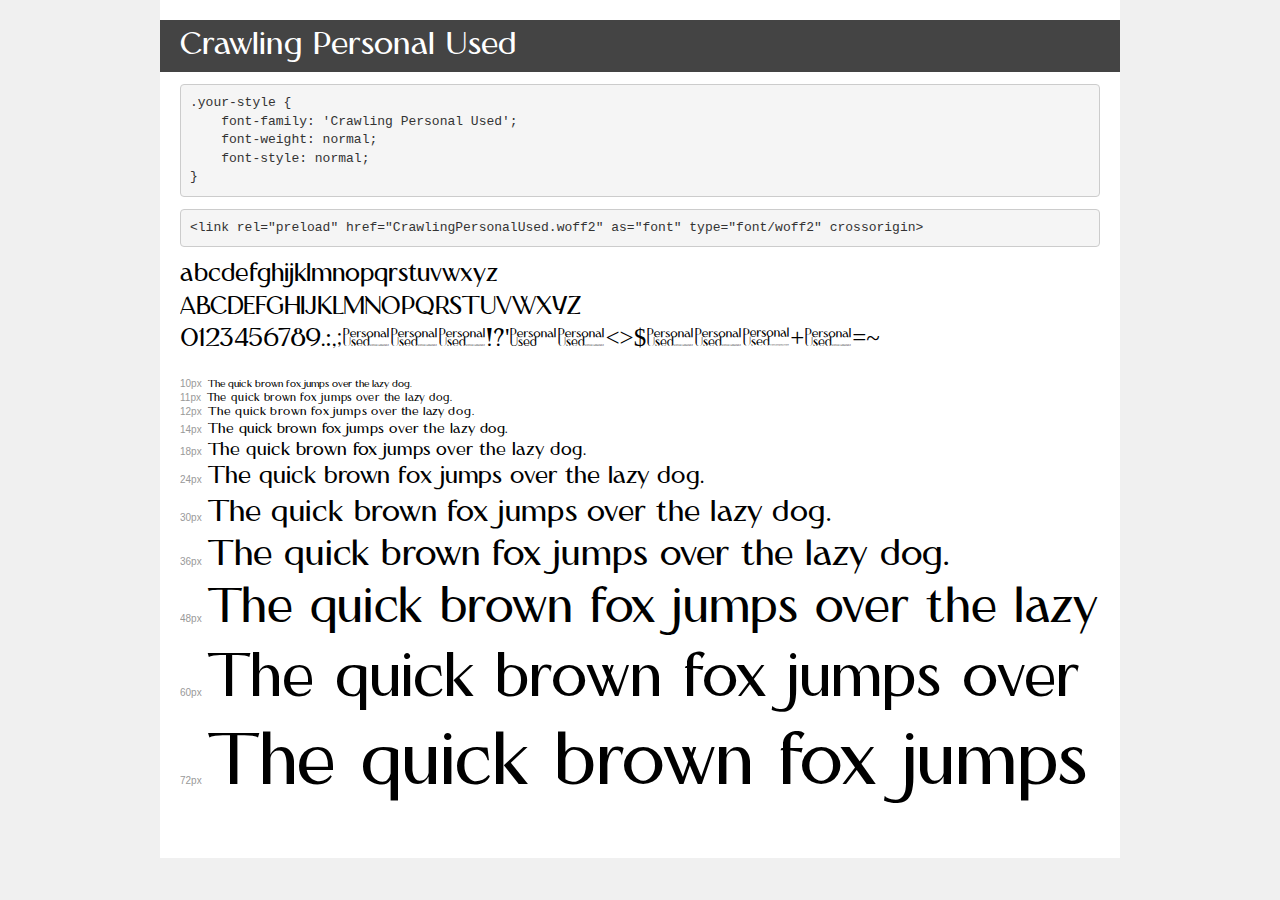
<file: assets/fonts/demo.html>
<!DOCTYPE html>
<html lang="en">
<head>
    <meta charset="utf-8">
    <meta http-equiv="X-UA-Compatible" content="IE=edge">
    <meta name="viewport" content="width=device-width, initial-scale=1">
    <meta name="robots" content="noindex, noarchive">
    <meta name="format-detection" content="telephone=no">
    <title>Transfonter demo</title>
    <link href="stylesheet.css" rel="stylesheet">
    <style>
        /*
        http://meyerweb.com/eric/tools/css/reset/
        v2.0 | 20110126
        License: none (public domain)
        */
        html, body, div, span, applet, object, iframe,
        h1, h2, h3, h4, h5, h6, p, blockquote, pre,
        a, abbr, acronym, address, big, cite, code,
        del, dfn, em, img, ins, kbd, q, s, samp,
        small, strike, strong, sub, sup, tt, var,
        b, u, i, center,
        dl, dt, dd, ol, ul, li,
        fieldset, form, label, legend,
        table, caption, tbody, tfoot, thead, tr, th, td,
        article, aside, canvas, details, embed,
        figure, figcaption, footer, header, hgroup,
        menu, nav, output, ruby, section, summary,
        time, mark, audio, video {
            margin: 0;
            padding: 0;
            border: 0;
            font-size: 100%;
            font: inherit;
            vertical-align: baseline;
        }
        /* HTML5 display-role reset for older browsers */
        article, aside, details, figcaption, figure,
        footer, header, hgroup, menu, nav, section {
            display: block;
        }
        body {
            line-height: 1;
        }
        ol, ul {
            list-style: none;
        }
        blockquote, q {
            quotes: none;
        }
        blockquote:before, blockquote:after,
        q:before, q:after {
            content: '';
            content: none;
        }
        table {
            border-collapse: collapse;
            border-spacing: 0;
        }
        /* demo styles */
        body {
            background: #f0f0f0;
            color: #000;
        }
        .page {
            background: #fff;
            width: 920px;
            margin: 0 auto;
            padding: 20px 20px 0 20px;
            overflow: hidden;
        }
        .font-container {
            overflow-x: auto;
            overflow-y: hidden;
            margin-bottom: 40px;
            line-height: 1.3;
            white-space: nowrap;
            padding-bottom: 5px;
        }
        h1 {
            position: relative;
            background: #444;
            font-size: 32px;
            color: #fff;
            padding: 10px 20px;
            margin: 0 -20px 12px -20px;
        }
        .letters {
            font-size: 25px;
            margin-bottom: 20px;
        }
        .s10:before {
            content: '10px';
        }
        .s11:before {
            content: '11px';
        }
        .s12:before {
            content: '12px';
        }
        .s14:before {
            content: '14px';
        }
        .s18:before {
            content: '18px';
        }
        .s24:before {
            content: '24px';
        }
        .s30:before {
            content: '30px';
        }
        .s36:before {
            content: '36px';
        }
        .s48:before {
            content: '48px';
        }
        .s60:before {
            content: '60px';
        }
        .s72:before {
            content: '72px';
        }
        .s10:before, .s11:before, .s12:before, .s14:before,
        .s18:before, .s24:before, .s30:before, .s36:before,
        .s48:before, .s60:before, .s72:before {
            font-family: Arial, sans-serif;
            font-size: 10px;
            font-weight: normal;
            font-style: normal;
            color: #999;
            padding-right: 6px;
        }
        pre {
            display: block;
            padding: 9px;
            margin: 0 0 12px;
            font-family: Monaco, Menlo, Consolas, "Courier New", monospace;
            font-size: 13px;
            line-height: 1.428571429;
            color: #333;
            font-weight: normal;
            font-style: normal;
            background-color: #f5f5f5;
            border: 1px solid #ccc;
            overflow-x: auto;
            border-radius: 4px;
        }
        /* responsive */
        @media (max-width: 959px) {
            .page {
                width: auto;
                margin: 0;
            }
        }
    </style>
</head>
<body>
<div class="page">
    <div class="demo">
        <h1 style="font-family: 'Crawling Personal Used'; font-weight: normal; font-style: normal;">Crawling Personal Used</h1>
        <pre title="Usage">.your-style {
    font-family: 'Crawling Personal Used';
    font-weight: normal;
    font-style: normal;
}</pre>
        <pre title="Preload (optional)">
&lt;link rel=&quot;preload&quot; href=&quot;CrawlingPersonalUsed.woff2&quot; as=&quot;font&quot; type=&quot;font/woff2&quot; crossorigin&gt;</pre>
        <div class="font-container" style="font-family: 'Crawling Personal Used'; font-weight: normal; font-style: normal;">
            <p class="letters">
                abcdefghijklmnopqrstuvwxyz<br>
ABCDEFGHIJKLMNOPQRSTUVWXYZ<br>
                0123456789.:,;()*!?'@#&lt;&gt;$%&^+-=~
            </p>
            <p class="s10" style="font-size: 10px;">The quick brown fox jumps over the lazy dog.</p>
            <p class="s11" style="font-size: 11px;">The quick brown fox jumps over the lazy dog.</p>
            <p class="s12" style="font-size: 12px;">The quick brown fox jumps over the lazy dog.</p>
            <p class="s14" style="font-size: 14px;">The quick brown fox jumps over the lazy dog.</p>
            <p class="s18" style="font-size: 18px;">The quick brown fox jumps over the lazy dog.</p>
            <p class="s24" style="font-size: 24px;">The quick brown fox jumps over the lazy dog.</p>
            <p class="s30" style="font-size: 30px;">The quick brown fox jumps over the lazy dog.</p>
            <p class="s36" style="font-size: 36px;">The quick brown fox jumps over the lazy dog.</p>
            <p class="s48" style="font-size: 48px;">The quick brown fox jumps over the lazy dog.</p>
            <p class="s60" style="font-size: 60px;">The quick brown fox jumps over the lazy dog.</p>
            <p class="s72" style="font-size: 72px;">The quick brown fox jumps over the lazy dog.</p>
        </div>
    </div>

</div>
</body>
</html>
</file>
<file: assets/fonts/stylesheet.css>
@font-face {
    font-family: 'Crawling Personal Used';
    src: url('CrawlingPersonalUsed.eot');
    src: url('CrawlingPersonalUsed.eot?#iefix') format('embedded-opentype'),
        url('CrawlingPersonalUsed.woff2') format('woff2'),
        url('CrawlingPersonalUsed.woff') format('woff'),
        url('CrawlingPersonalUsed.ttf') format('truetype');
    font-weight: normal;
    font-style: normal;
    font-display: swap;
}
</file>
